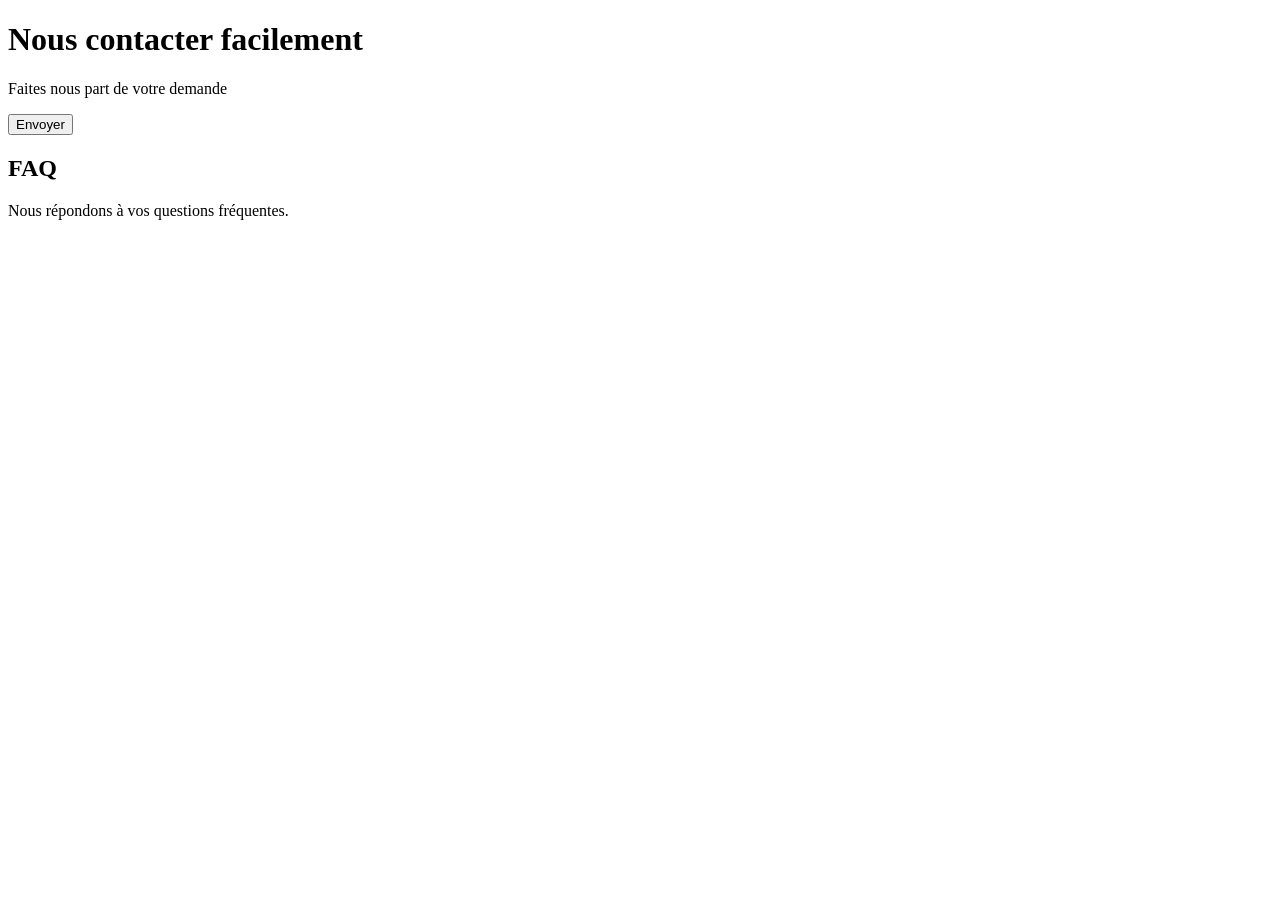
<file: contact.html>
<!DOCTYPE html>
<html lang="fr">
  <head>
    <title>Contact</title>
<meta
name="description"
content="Test"
/>
<meta charset="UTF-8" />
<meta name="viewport" content="width=device-width, initial-scale=1.0" />
  </head>

  <body>
        <h1>Nous contacter facilement</h1>
        <p>Faites nous part de votre demande</p>
        <form>
            <button type="submit">Envoyer</button>
        </form>
        <div>
            <h2>FAQ</h2>
            <p>Nous répondons à vos questions fréquentes.</p>
        </div>
  </body>
</html>
</file>
